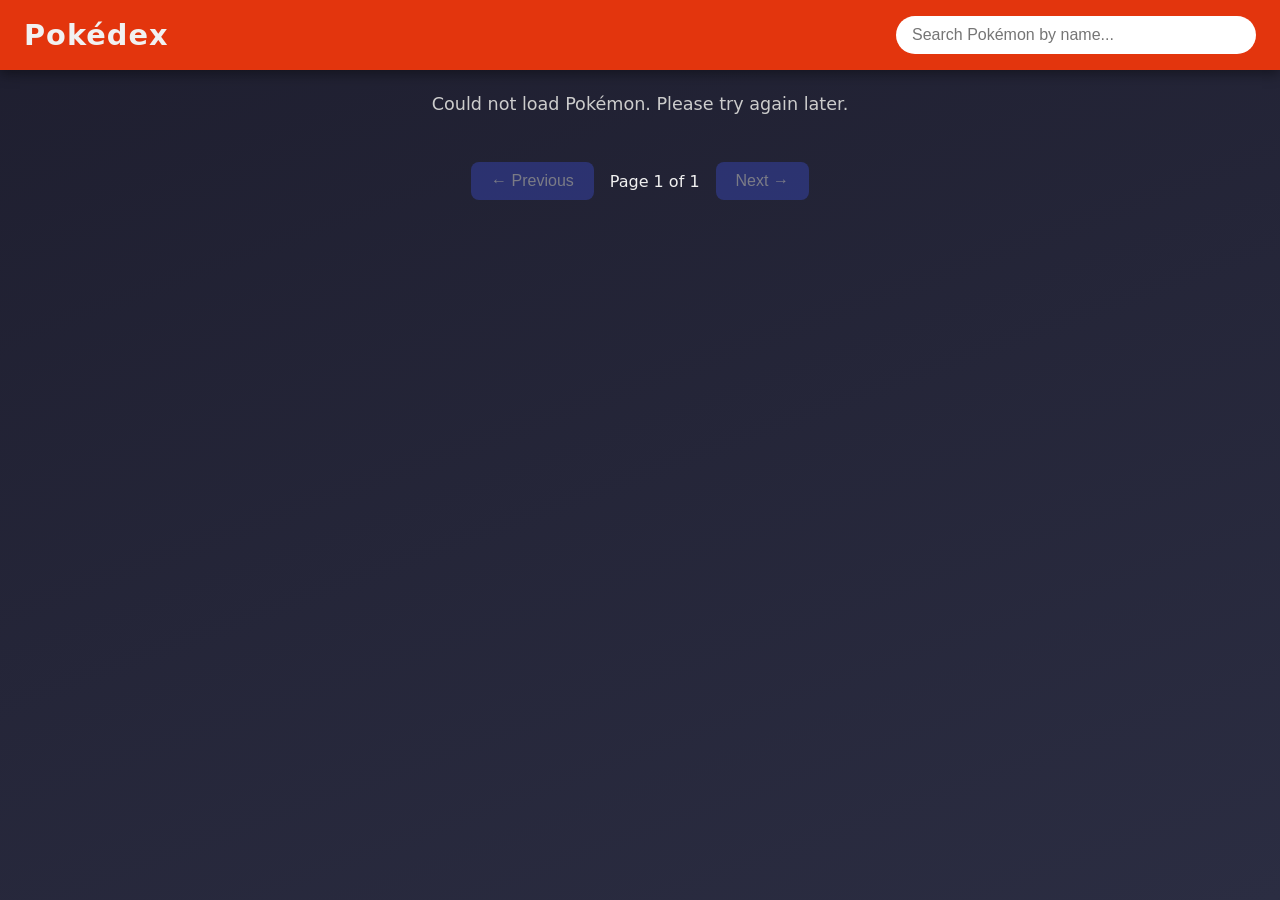
<file: index.html>
<!DOCTYPE html>
<html lang="en">
<head>
  <meta charset="UTF-8">
  <meta name="viewport" content="width=device-width, initial-scale=1.0">
  <title>Pokédex Grid</title>
  <link rel="stylesheet" href="style.css">
</head>
<body>
  <header class="header">
    <h1 class="title">Pokédex</h1>
    <input
      type="search"
      id="search"
      class="search"
      placeholder="Search Pokémon by name..."
      aria-label="Search Pokémon by name"
      autocomplete="off"
    >
  </header>

  <main>
    <p id="status" class="status" role="status">Loading Pokémon...</p>
    <section id="grid" class="grid" aria-live="polite"></section>

    <nav class="pagination">
      <button id="prev" class="page-btn" disabled>&larr; Previous</button>
      <span id="page-info" class="page-info"></span>
      <button id="next" class="page-btn" disabled>Next &rarr;</button>
    </nav>
  </main>

  <div id="message" class="message" role="alert" hidden></div>

  <script src="script.js"></script>
</body>
</html>
</file>
<file: style.css>
* {
  box-sizing: border-box;
  margin: 0;
  padding: 0;
}

body {
  font-family: "Segoe UI", system-ui, -apple-system, sans-serif;
  background: linear-gradient(160deg, #1e1e2f, #2b2d42);
  color: #f1f1f1;
  min-height: 100vh;
}

/* Header and search */
.header {
  position: sticky;
  top: 0;
  z-index: 10;
  display: flex;
  flex-wrap: wrap;
  align-items: center;
  justify-content: space-between;
  gap: 12px;
  padding: 16px 24px;
  background: #e3350d;
  box-shadow: 0 4px 12px rgba(0, 0, 0, 0.4);
}

.title {
  font-size: 1.8rem;
  letter-spacing: 1px;
}

.search {
  flex: 1;
  max-width: 360px;
  min-width: 200px;
  padding: 10px 16px;
  border: none;
  border-radius: 999px;
  font-size: 1rem;
  outline: none;
}

.search:focus {
  box-shadow: 0 0 0 3px #ffcb05;
}

main {
  max-width: 1200px;
  margin: 0 auto;
  padding: 24px 16px;
}

.status {
  text-align: center;
  font-size: 1.1rem;
  margin-bottom: 16px;
  color: #ccc;
}

/* Grid */
.grid {
  display: grid;
  grid-template-columns: repeat(auto-fill, minmax(180px, 1fr));
  gap: 16px;
}

/* Card */
.card {
  --type-color: #a8a77a;
  display: flex;
  flex-direction: column;
  align-items: center;
  gap: 8px;
  padding: 16px;
  border-radius: 16px;
  background: linear-gradient(160deg, var(--type-color), #2b2d42 130%);
  box-shadow: 0 4px 10px rgba(0, 0, 0, 0.3);
  transition: transform 0.2s ease, box-shadow 0.2s ease;
  animation: pop-in 0.35s ease both;
}

.card:hover {
  transform: translateY(-6px) scale(1.02);
  box-shadow: 0 10px 20px rgba(0, 0, 0, 0.45);
}

.card-id {
  align-self: flex-end;
  font-size: 0.85rem;
  font-weight: bold;
  opacity: 0.8;
}

.card-img {
  width: 120px;
  height: 120px;
  object-fit: contain;
  filter: drop-shadow(0 4px 6px rgba(0, 0, 0, 0.4));
  transition: transform 0.3s ease;
}

.card:hover .card-img {
  transform: scale(1.12) rotate(-3deg);
}

.card-name {
  font-size: 1.15rem;
  text-transform: capitalize;
}

.types {
  display: flex;
  gap: 6px;
  flex-wrap: wrap;
  justify-content: center;
}

.type {
  padding: 2px 10px;
  border-radius: 999px;
  font-size: 0.75rem;
  text-transform: capitalize;
  background: rgba(0, 0, 0, 0.3);
}

.stats {
  font-size: 0.8rem;
  opacity: 0.9;
}

.card-btn {
  margin-top: 4px;
  padding: 8px 16px;
  border: none;
  border-radius: 999px;
  background: #ffcb05;
  color: #2a2a2a;
  font-weight: bold;
  cursor: pointer;
  transition: background 0.2s ease, transform 0.1s ease;
}

.card-btn:hover {
  background: #fff;
}

.card-btn:active {
  transform: scale(0.95);
}

/* Pagination */
.pagination {
  display: flex;
  justify-content: center;
  align-items: center;
  gap: 16px;
  margin-top: 32px;
}

.page-btn {
  padding: 10px 20px;
  border: none;
  border-radius: 8px;
  background: #3b4cca;
  color: #fff;
  font-size: 1rem;
  cursor: pointer;
  transition: background 0.2s ease;
}

.page-btn:hover:not(:disabled) {
  background: #5566ee;
}

.page-btn:disabled {
  opacity: 0.4;
  cursor: not-allowed;
}

/* Ability message */
.message {
  position: fixed;
  bottom: 24px;
  left: 50%;
  transform: translateX(-50%);
  max-width: calc(100% - 32px);
  padding: 14px 24px;
  border-radius: 12px;
  background: #ffcb05;
  color: #2a2a2a;
  font-weight: bold;
  box-shadow: 0 6px 16px rgba(0, 0, 0, 0.4);
  animation: slide-up 0.3s ease;
}

@keyframes pop-in {
  from {
    opacity: 0;
    transform: scale(0.9);
  }
  to {
    opacity: 1;
    transform: scale(1);
  }
}

@keyframes slide-up {
  from {
    opacity: 0;
    transform: translate(-50%, 20px);
  }
  to {
    opacity: 1;
    transform: translate(-50%, 0);
  }
}

/* Mobile */
@media (max-width: 600px) {
  .header {
    flex-direction: column;
    align-items: stretch;
    padding: 12px 16px;
  }

  .title {
    text-align: center;
  }

  .search {
    max-width: none;
  }

  .grid {
    grid-template-columns: repeat(auto-fill, minmax(140px, 1fr));
    gap: 12px;
  }

  .card-img {
    width: 90px;
    height: 90px;
  }
}
</file>
